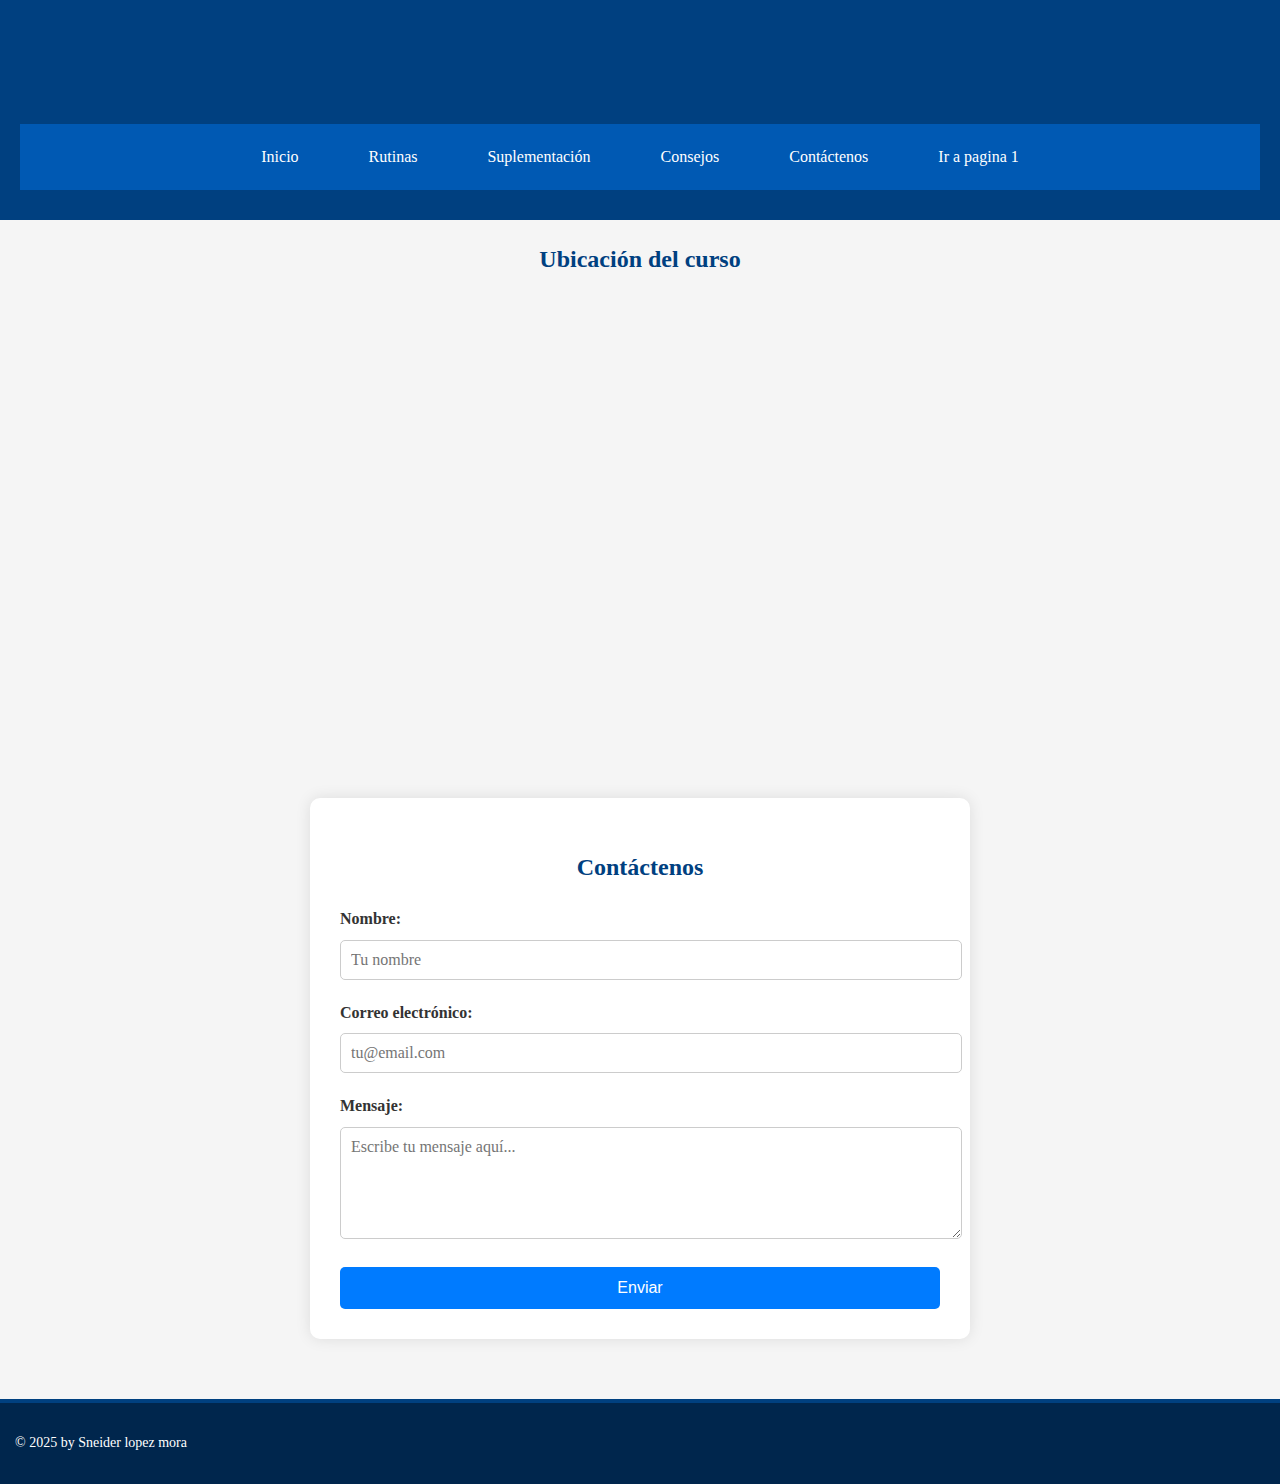
<file: sneider/contacto.html>
<!DOCTYPE html>
<html lang="es">
<head>
  <meta charset="UTF-8">
  <title>Guia para ti</title>
  <link rel="stylesheet" href="styles.css">
</head>
<body>
  <header>
    <h1>Guia para el gym</h1>
    <nav>
      <ul>
        <li><a href="index.html">Inicio</a></li>
        <li><a href="rutinas.html">Rutinas</a></li>
        <li><a href="suplementacion.html">Suplementación</a></li>
        <li><a href="consejos.html">Consejos</a></li>
        <li><a href="contacto.html">Contáctenos</a></li>
        <li><a href="http://127.0.0.1:5500/index.html" target="_blank">Ir a pagina 1</a></li>

      </ul>
    </nav>
  </header>
  <section>
    <h2>Ubicación del curso</h2>
    <iframe src="https://www.google.com/maps/embed?pb=!1m18!1m12!1m3!1d3917.6220705650458!2d-74.79484013206151!3d10.91629987243506!2m3!1f0!2f0!3f0!3m2!1i1024!2i768!4f13.1!3m3!1m2!1s0x8ef5d288ddda731b%3A0xc762b88c0be4e5bc!2sCra.%2017%20%2358b53%2C%20Soledad%2C%20Atl%C3%A1ntico!5e0!3m2!1ses-419!2sco!4v1745032067345!5m2!1ses-419!2sco" width="600" height="450" style="border:0;" allowfullscreen="" loading="lazy" referrerpolicy="no-referrer-when-downgrade">></iframe>
  </section>
<div class="formulario-contacto">
    <h2>Contáctenos</h2>
    <form action="#" method="post">
      <label for="nombre">Nombre:</label>
      <input type="text" id="nombre" name="nombre" placeholder="Tu nombre" required>

      <label for="email">Correo electrónico:</label>
      <input type="email" id="email" name="email" placeholder="tu@email.com" required>

      <label for="mensaje">Mensaje:</label>
      <textarea id="mensaje" name="mensaje" rows="5" placeholder="Escribe tu mensaje aquí..." required></textarea>

      <button type="submit">Enviar</button>
    </form>
  </div>
  <footer>
    <p>&copy; 2025 by Sneider lopez mora </p>
  </footer>
</main>
</body>
</file>
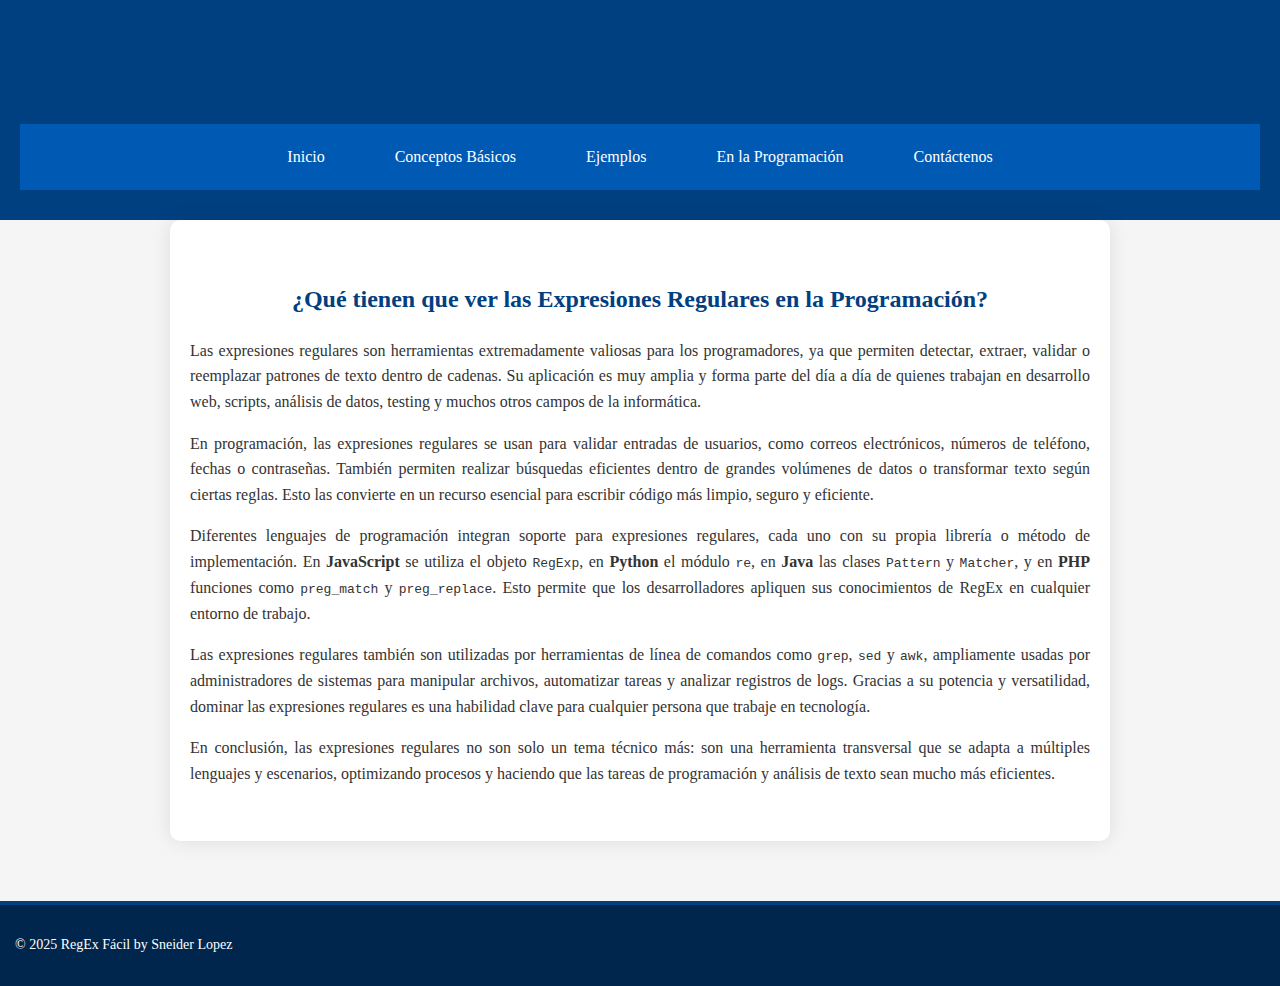
<file: sneider/Expresiones Regulares en la Programación.html>
<!DOCTYPE html>
<html lang="es">
<head>
  <meta charset="UTF-8">
  <meta name="viewport" content="width=device-width, initial-scale=1.0">
  <title>Expresiones Regulares en la Programación</title>
  <link rel="stylesheet" href="styles.css">
</head>
<body>

  <header>
    <h1>Expresiones regulares</h1>
    <nav>
      <ul>
        <li><a href="index.html" target="_blank">Inicio</a></li>
        <li><a href="basicos.html" target="_blank">Conceptos Básicos</a></li>
        <li><a href="ejemplos.html" target="_blank">Ejemplos</a></li>
        <li><a href="lenguajes.html" target="_blank">En la Programación</a></li>
        <li><a href="contacto.html" target="_blank">Contáctenos</a></li>
      </ul>
    </nav>
  </header>

  <main>
    <section>
      <h2>¿Qué tienen que ver las Expresiones Regulares en la Programación?</h2>
      <p>
        Las expresiones regulares son herramientas extremadamente valiosas para los programadores, ya que permiten detectar, extraer, validar o reemplazar patrones de texto dentro de cadenas. Su aplicación es muy amplia y forma parte del día a día de quienes trabajan en desarrollo web, scripts, análisis de datos, testing y muchos otros campos de la informática.
      </p>
      <p>
        En programación, las expresiones regulares se usan para validar entradas de usuarios, como correos electrónicos, números de teléfono, fechas o contraseñas. También permiten realizar búsquedas eficientes dentro de grandes volúmenes de datos o transformar texto según ciertas reglas. Esto las convierte en un recurso esencial para escribir código más limpio, seguro y eficiente.
      </p>
      <p>
        Diferentes lenguajes de programación integran soporte para expresiones regulares, cada uno con su propia librería o método de implementación. En <strong>JavaScript</strong> se utiliza el objeto <code>RegExp</code>, en <strong>Python</strong> el módulo <code>re</code>, en <strong>Java</strong> las clases <code>Pattern</code> y <code>Matcher</code>, y en <strong>PHP</strong> funciones como <code>preg_match</code> y <code>preg_replace</code>. Esto permite que los desarrolladores apliquen sus conocimientos de RegEx en cualquier entorno de trabajo.
      </p>
      <p>
        Las expresiones regulares también son utilizadas por herramientas de línea de comandos como <code>grep</code>, <code>sed</code> y <code>awk</code>, ampliamente usadas por administradores de sistemas para manipular archivos, automatizar tareas y analizar registros de logs. Gracias a su potencia y versatilidad, dominar las expresiones regulares es una habilidad clave para cualquier persona que trabaje en tecnología.
      </p>
      <p>
        En conclusión, las expresiones regulares no son solo un tema técnico más: son una herramienta transversal que se adapta a múltiples lenguajes y escenarios, optimizando procesos y haciendo que las tareas de programación y análisis de texto sean mucho más eficientes.
      </p>
    </section>
  </main>

  <footer>
    <p>&copy; 2025 RegEx Fácil by Sneider Lopez</p>
  </footer>

</body>
</html>
</file>
<file: sneider/styles.css>
body {
    font-family: "Times New Roman", serif;
    background-color: #f5f5f5;
    margin: 0;
    padding: 0;
    color: #333;
    line-height: 1.6;
    text-align: center;
  }
  
  header {
    background-color: #004080;
    color: white;
    padding: 30px 20px;
  }
  
  nav ul {
    list-style: none;
    padding: 0;
    margin: 0 auto;
    display: flex;
    justify-content: center;
    flex-wrap: wrap;
    background-color: #0059b3;
  }
  
  nav ul li {
    margin: 10px 15px;
  }
  
  nav ul li a {
    display: block;
    color: white;
    padding: 10px 20px;
    text-decoration: none;
    border-radius: 5px;
    transition: background-color 0.3s;
  }
  
  nav ul li a:hover {
    background-color: #00264d;
  }
  
  main {
    padding: 40px 20px;
    max-width: 900px;
    margin: 0 auto;
    background-color: white;
    border-radius: 10px;
    box-shadow: 0 0 20px rgba(0,0,0,0.1);
    background-image: none;
  }
  
  h1, h2 {
    color: #004080;
  }
  
  p, li, label {
    text-align: justify;
    margin-bottom: 15px;
  }
  
  img {
    max-width: 100%;
    height: auto;
    margin: 20px 0;
    border-radius: 10px;
    display: block;
  }
  
  iframe {
    margin: 30px auto;
    display: block;
    border: 0;
    border-radius: 10px;
  }
  
  table {
    width: 100%;
    margin: 20px auto;
    background-color: #f9f9f9;
  }
  
  th, td {
    text-align: center;
  }
  
  .formulario-contacto {
    background-color: #fff;
    max-width: 600px;
    margin: 40px auto;
    padding: 30px;
    border-radius: 10px;
    box-shadow: 0 0 15px rgba(0,0,0,0.1);
  }
  
  .formulario-contacto h2 {
    text-align: center;
    color: #004080;
    margin-bottom: 20px;
  }
  
  .formulario-contacto label {
    display: block;
    margin-bottom: 8px;
    font-weight: bold;
  }
  
  .formulario-contacto input,
  .formulario-contacto textarea {
    width: 100%;
    padding: 10px;
    margin-bottom: 20px;
    border: 1px solid #ccc;
    border-radius: 5px;
    font-family: "Times New Roman", serif;
    font-size: 16px;
  }
  
  .formulario-contacto button {
    width: 100%;
    padding: 12px;
    background-color: #007BFF;
    color: white;
    border: none;
    border-radius: 5px;
    font-size: 16px;
    cursor: pointer;
  }
  
  .formulario-contacto button:hover {
    background-color: #0056b3;
  }
  
  footer {
    background-color: #00264d;
    color: white;
    text-align: center;
    padding: 15px;
    font-size: 14px;
    margin-top: 60px;
    border-top: 4px solid #004080;
</file>
